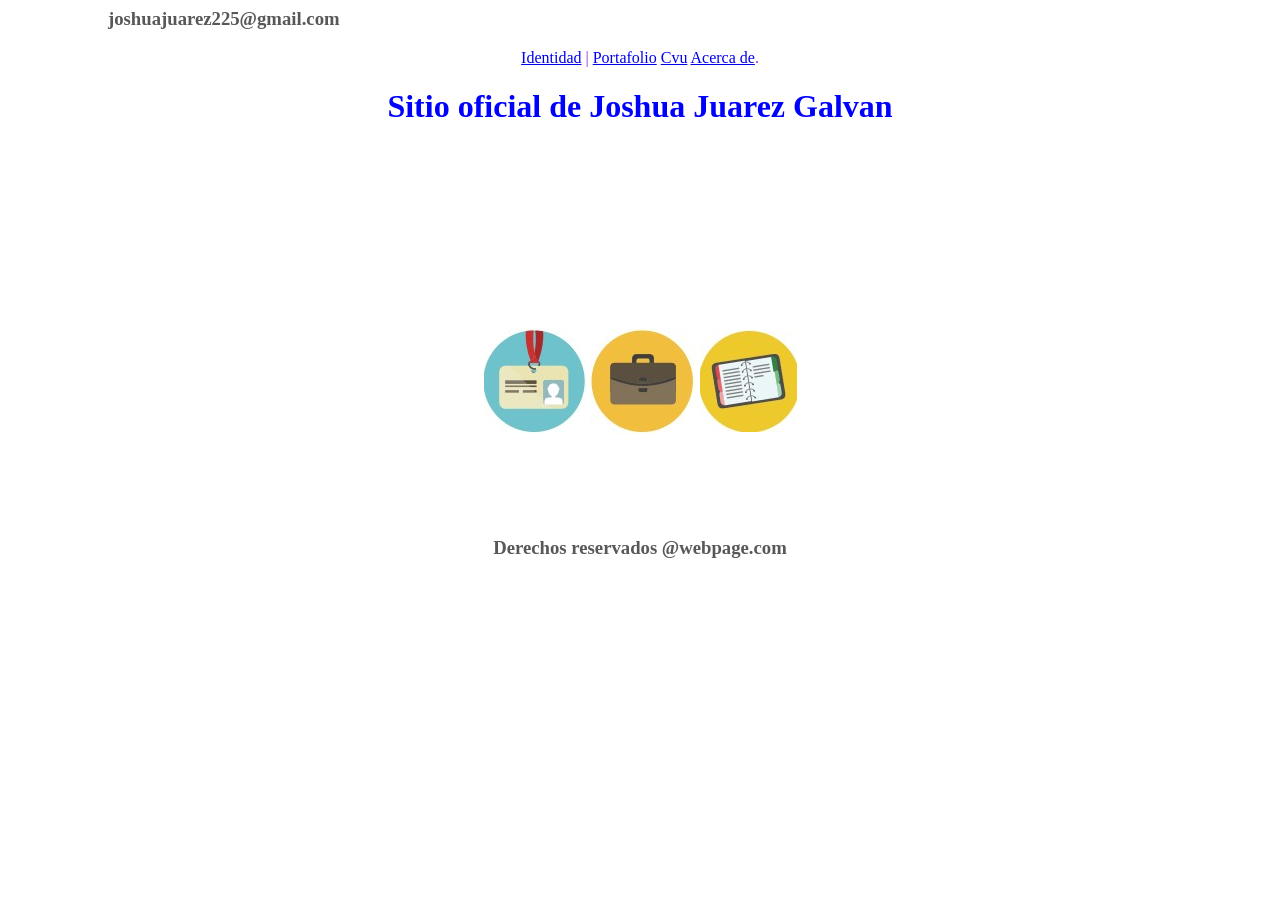
<file: index.html>
<body>
    <div class="header">
    <h3>joshuajuarez225@gmail.com</h3>
</div>
    <div class="menuHorizontal">
    <a href="identidad.html">Identidad</a> |
    <a href="portafolio.html">Portafolio</a>
    <a href="cvu.html">Cvu</a>
    <a href="acerca.html">Acerca de</a>.
</div>
<div class="titulo">
<h1>Sitio oficial de Joshua Juarez Galvan</h1>

<head>
    <meta charset="UTF-8">
    <meta name="viewport" content="width=device-width, initial-scale=1.0">
    <title>Mi primer proyecto git</title>
    <link rel="stylesheet" type="text/css" href="css/style.css">
</head>

</div>
</div>
<div class="content">

<table class="tablaPrincipal">
<tr>

<td><a href="identidad.html"><img src="img/identidad.jpg"></a></td>
<td><a href="portafolio.html"><img src="img/portafolio.jpg"></a></td>
<td><a href="cvu.html"><img src="img/cvu.jpg"></a></td>
</tr>
</table>

</div>
<div class="footer">
<h3>Derechos reservados @webpage.com</h3>
</div>
</body>
</file>
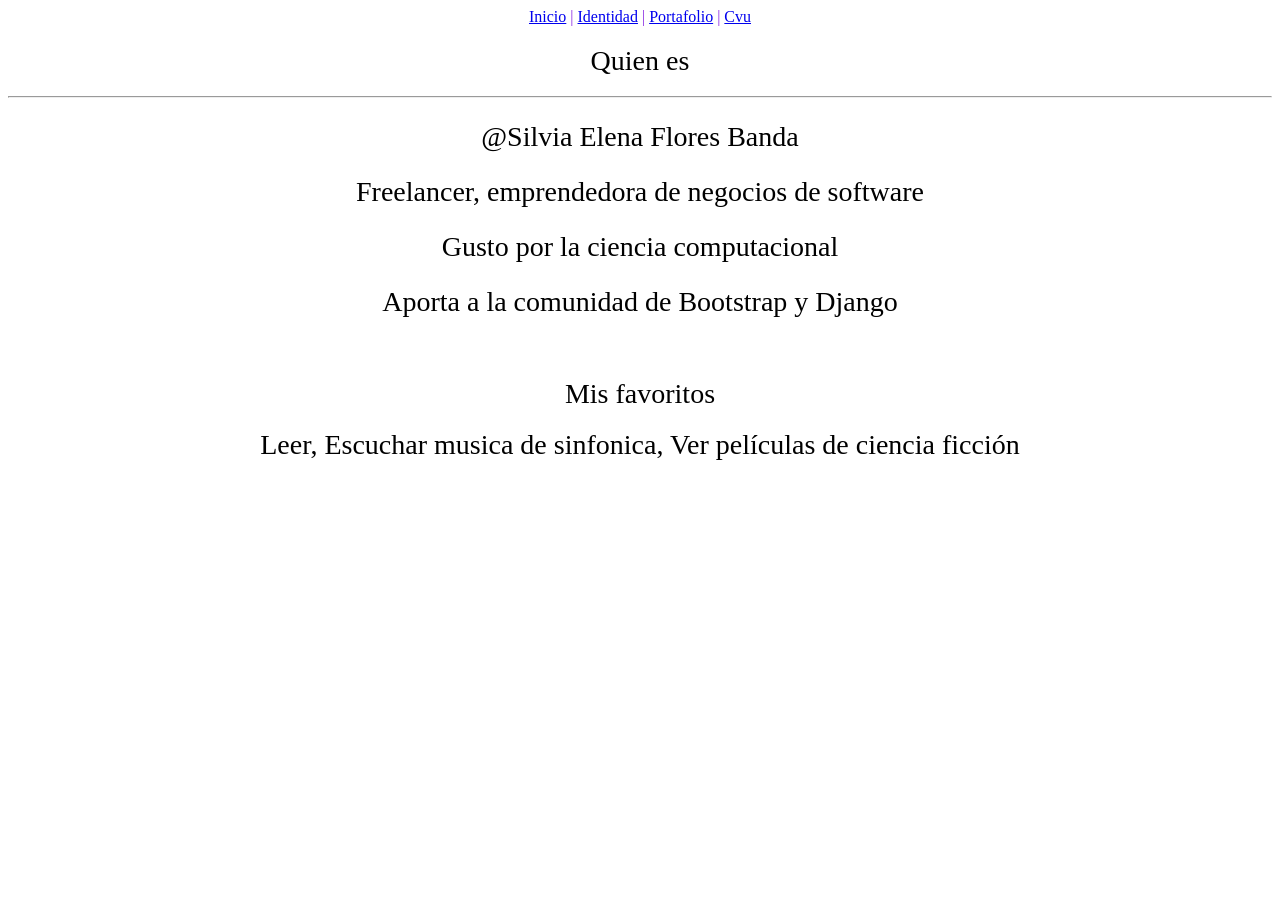
<file: acerca.html>
<!DOCTYPE html>
<html lang="es">
<head>
    <meta charset="UTF-8">
    <meta name="viewport" content="width=device-width, initial-scale=1.0">
    <title>Acerca de</title>
    <link rel="stylesheet" type="text/css" href="css/style.css">
</head>

<body>

    <div class="menuHorizontal">
        <a href="index.html">Inicio</a> |
        <a href="identidad.html">Identidad</a> |
        <a href="portafolio.html">Portafolio</a> |
        <a href="cvu.html">Cvu</a>
    </div>

    <div class="portafolio">

        <h1>Quien es</h1>

        <hr>

        <h2>@Silvia Elena Flores Banda</h2>

        <h2>Freelancer, emprendedora de negocios de software</h2>

        <h2>Gusto por la ciencia computacional</h2>

        <h2>Aporta a la comunidad de Bootstrap y Django</h2>

        <br>

        <h1>Mis favoritos</h1>

        <p>Leer, Escuchar musica de sinfonica, Ver películas de ciencia ficción</p>

    </div>

</body>
</html>
</file>
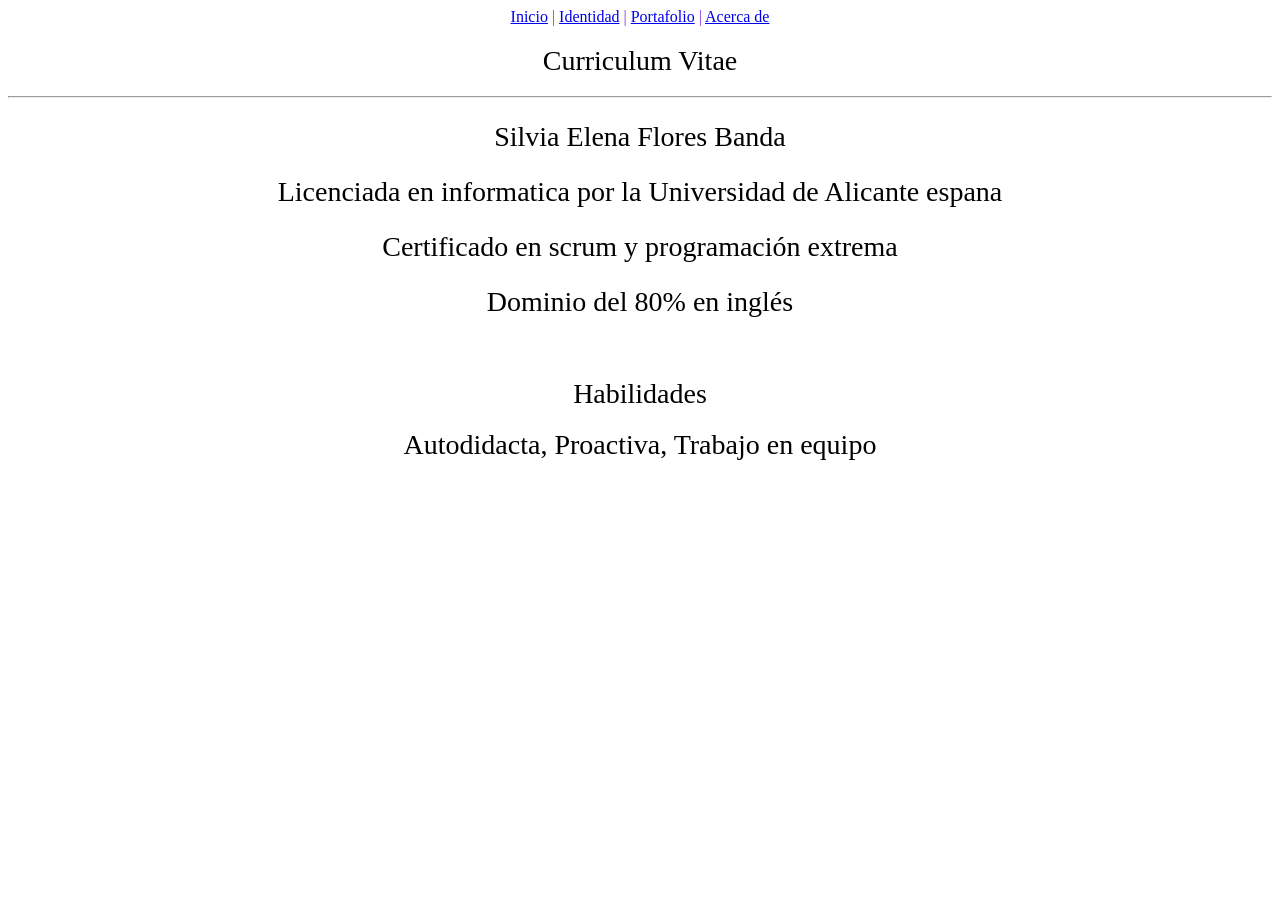
<file: cvu.html>
<!DOCTYPE html>
<html lang="es">
<head>
    <meta charset="UTF-8">
    <meta name="viewport" content="width=device-width, initial-scale=1.0">
    <title>Cvu</title>
    <link rel="stylesheet" type="text/css" href="css/style.css">
</head>

<body>

    <div class="menuHorizontal">
        <a href="index.html">Inicio</a> |
        <a href="identidad.html">Identidad</a> |
        <a href="portafolio.html">Portafolio</a> |
        <a href="acerca.html">Acerca de</a>
    </div>

    <div class="portafolio">

        <h1>Curriculum Vitae</h1>

        <hr>

        <h2>Silvia Elena Flores Banda</h2>

        <h2>Licenciada en informatica por la Universidad de Alicante espana</h2>

        <h2>Certificado en scrum y programación extrema</h2>

        <h2>Dominio del 80% en inglés</h2>

        <br>

        <h1>Habilidades</h1>

        <p>Autodidacta, Proactiva, Trabajo en equipo</p>

    </div>

</body>
</html>
</file>
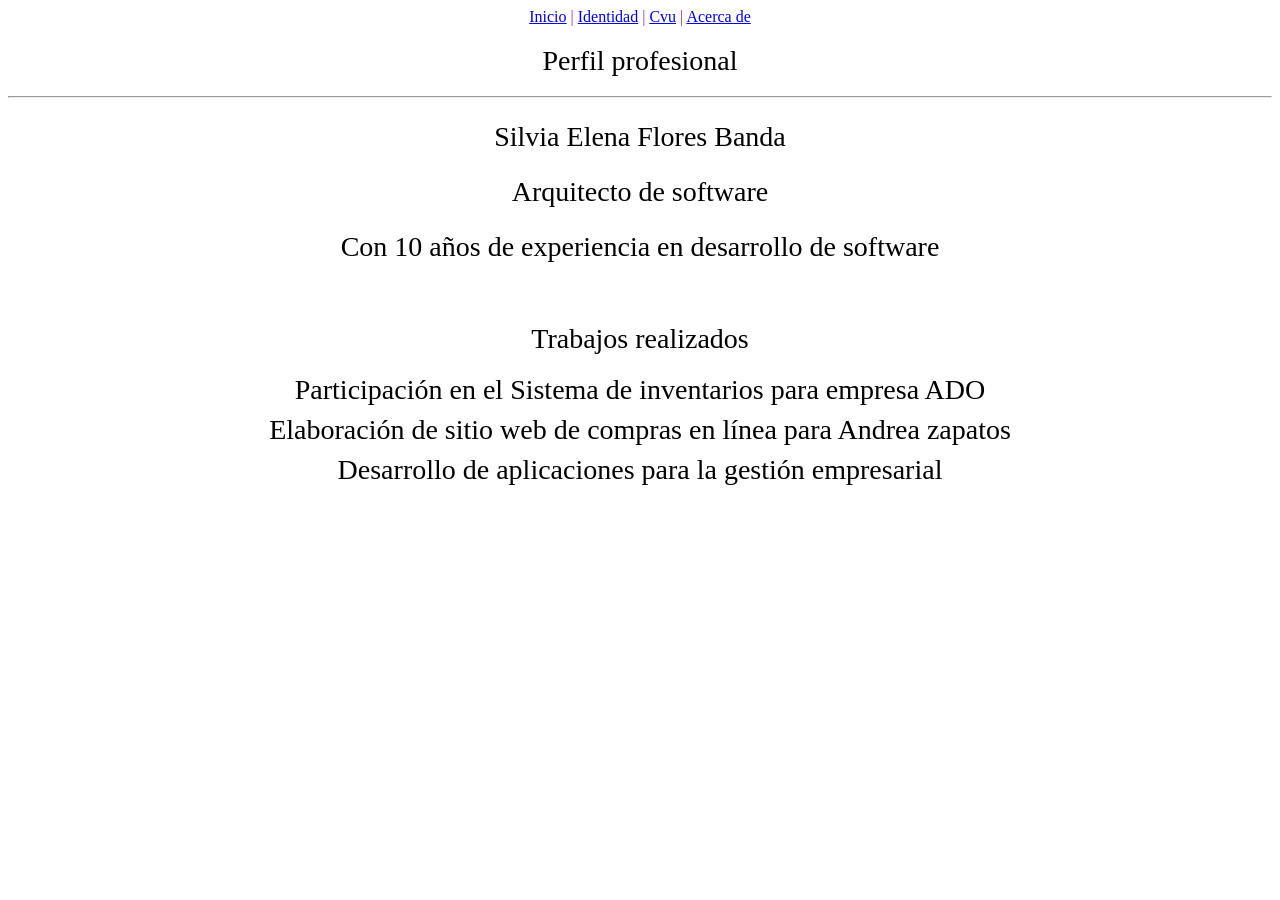
<file: portafolio.html>
<!DOCTYPE html>
<html lang="es">
<head>
    <meta charset="UTF-8">
    <meta name="viewport" content="width=device-width, initial-scale=1.0">
    <title>Portafolio</title>
    <link rel="stylesheet" type="text/css" href="css/style.css">
</head>

<body>

    <div class="menuHorizontal">
        <a href="index.html">Inicio</a> |
        <a href="identidad.html">Identidad</a> |
        <a href="cvu.html">Cvu</a> |
        <a href="acerca.html">Acerca de</a>
    </div>

    <div class="portafolio">

        <h1>Perfil profesional</h1>

        <hr>

        <h2>Silvia Elena Flores Banda</h2>

        <h2>Arquitecto de software</h2>

        <h2>Con 10 años de experiencia en desarrollo de software</h2>

        <br>

        <h1>Trabajos realizados</h1>

        <p>Participación en el Sistema de inventarios para empresa ADO</p>

        <p>Elaboración de sitio web de compras en línea para Andrea zapatos</p>

        <p>Desarrollo de aplicaciones para la gestión empresarial</p>

    </div>

</body>
</html>
</file>
<file: css/style.css>
.menuHorizontal{
text-align: center;
color:blueviolet
}
.titulo{
text-align: center;
color:blue
}

.tablaPrincipal{
margin: auto;
margin-top: 200px;
color: rgb(98, 97, 97);
}

.header{
margin-left: 100px;
color: rgb(88, 88, 89)
}
.footer{
text-align: center;
color: rgb(88, 88, 89);
margin-top: 100px;

}

.portafolio {
    text-align: center;
}

.portafolio h1 {
    font-size: 28px;
    font-weight: normal;
}

.portafolio h2 {
    font-size: 28px;
    font-weight: normal;
}

.portafolio p {
    font-size: 28px;
    margin: 8px;
}
</file>
